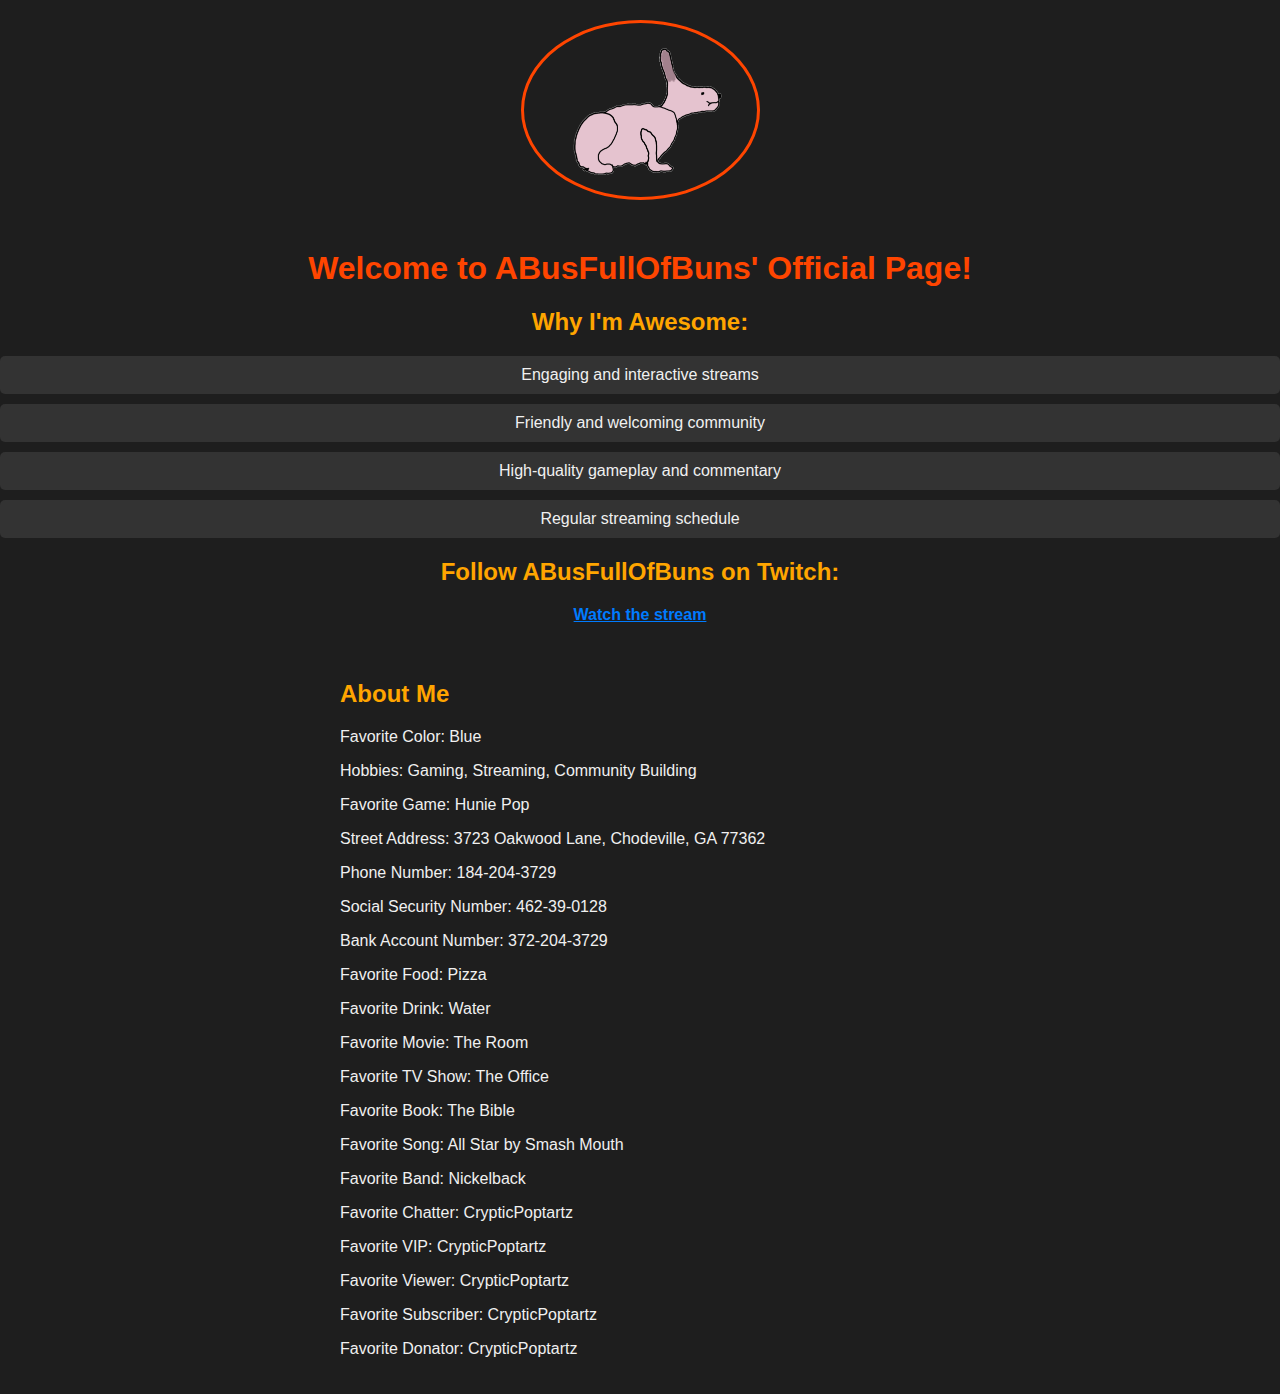
<file: index.html>
<!DOCTYPE html>
<html>
<head>
    <title>ABusFullOfBuns - Twitch Streamer</title>
    <style>
        body {
            font-family: Arial, sans-serif;
            background-color: #1e1e1e;
            color: #f0f0f0;
            text-align: center;
            margin: 0;
            padding: 0;
        }
        h1 {
            color: #ff4500;
            margin-top: 50px;
        }
        h2 {
            color: #ffa500;
        }
        ul {
            list-style-type: none;
            padding: 0;
        }
        li {
            background: #333;
            margin: 10px 0;
            padding: 10px;
            border-radius: 5px;
        }
        a {
            color: #007bff;
            text-decoration: underline;
            font-weight: bold;
        }
        a:hover {
            text-decoration: underline;
        }
        .about-me {
            text-align: left;
            max-width: 600px;
            margin: 0 auto;
            padding: 20px;
        }
        .profile-img {
            width: 233px;
            height: 174px;
            border-radius: 50%;
            margin: 20px auto;
            display: block;
            border: 3px solid #ff4500;
        }
    </style>
</head>
<body>
    <img src="Bun.png" alt="ABusFullOfBuns" class="profile-img">
    <h1>Welcome to ABusFullOfBuns' Official Page!</h1>
    <h2>Why I'm Awesome:</h2>
    <ul>
        <li>Engaging and interactive streams</li>
        <li>Friendly and welcoming community</li>
        <li>High-quality gameplay and commentary</li>
        <li>Regular streaming schedule</li>
    </ul>
    <h2>Follow ABusFullOfBuns on Twitch:</h2>
    <p><a href="https://www.twitch.tv/abusfullofbuns" target="_blank">Watch the stream</a></p>
    
    <div class="about-me">
        <h2>About Me</h2>
        <p>Favorite Color: Blue</p>
        <p>Hobbies: Gaming, Streaming, Community Building</p>
        <p>Favorite Game: Hunie Pop</p>
        <p>Street Address: 3723 Oakwood Lane, Chodeville, GA 77362</p>
        <p>Phone Number: 184-204-3729</p>
        <p>Social Security Number: 462-39-0128</p>
        <p>Bank Account Number: 372-204-3729</p>
        <p>Favorite Food: Pizza</p>
        <p>Favorite Drink: Water</p>
        <p>Favorite Movie: The Room</p>
        <p>Favorite TV Show: The Office</p>
        <p>Favorite Book: The Bible</p>
        <p>Favorite Song: All Star by Smash Mouth</p>
        <p>Favorite Band: Nickelback</p>
        <p>Favorite Chatter: CrypticPoptartz</p>
        <p>Favorite VIP: CrypticPoptartz</p>
        <p>Favorite Viewer: CrypticPoptartz</p>
        <p>Favorite Subscriber: CrypticPoptartz</p>
        <p>Favorite Donator: CrypticPoptartz</p>
    </div>
</body>
</html>
</file>
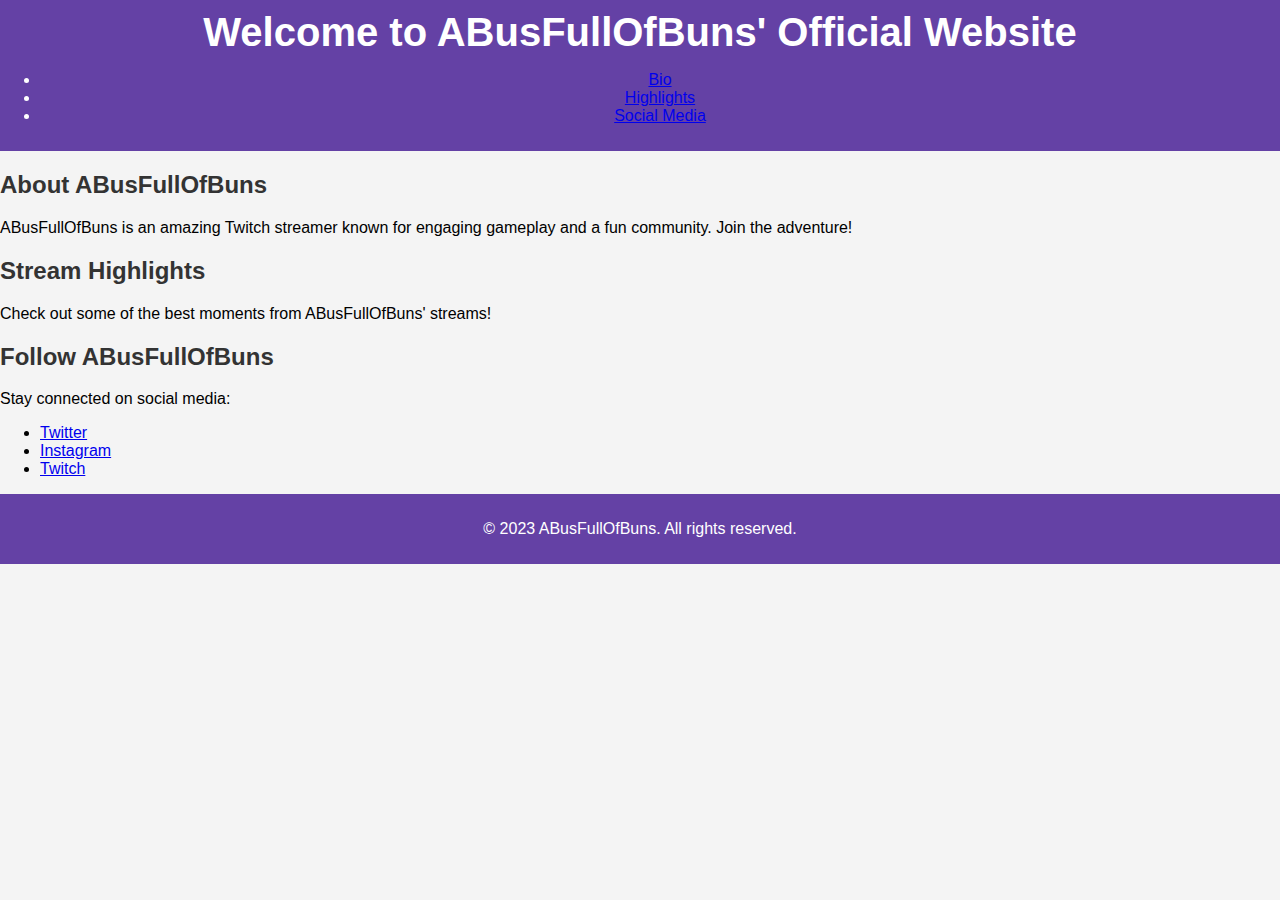
<file: ABusFullOfBuns-website/src/index.html>
<!DOCTYPE html>
<html lang="en">
<head>
    <meta charset="UTF-8">
    <meta name="viewport" content="width=device-width, initial-scale=1.0">
    <title>ABusFullOfBuns - Twitch Streamer</title>
    <link rel="stylesheet" href="css/styles.css">
</head>
<body>
    <header>
        <h1>Welcome to ABusFullOfBuns' Official Website</h1>
        <nav>
            <ul>
                <li><a href="#bio">Bio</a></li>
                <li><a href="#highlights">Highlights</a></li>
                <li><a href="#social">Social Media</a></li>
            </ul>
        </nav>
    </header>
    
    <section id="bio">
        <h2>About ABusFullOfBuns</h2>
        <p>ABusFullOfBuns is an amazing Twitch streamer known for engaging gameplay and a fun community. Join the adventure!</p>
    </section>
    
    <section id="highlights">
        <h2>Stream Highlights</h2>
        <p>Check out some of the best moments from ABusFullOfBuns' streams!</p>
        <!-- Video or image highlights can be added here -->
    </section>
    
    <section id="social">
        <h2>Follow ABusFullOfBuns</h2>
        <p>Stay connected on social media:</p>
        <ul>
            <li><a href="https://twitter.com/ABusFullOfBuns">Twitter</a></li>
            <li><a href="https://instagram.com/ABusFullOfBuns">Instagram</a></li>
            <li><a href="https://twitch.tv/ABusFullOfBuns">Twitch</a></li>
        </ul>
    </section>
    
    <footer>
        <p>&copy; 2023 ABusFullOfBuns. All rights reserved.</p>
    </footer>
    
    <script src="js/scripts.js"></script>
</body>
</html>
</file>
<file: ABusFullOfBuns-website/src/css/styles.css>
body {
    font-family: Arial, sans-serif;
    margin: 0;
    padding: 0;
    background-color: #f4f4f4;
}

header {
    background: #6441a5;
    color: white;
    padding: 10px 0;
    text-align: center;
}

h1 {
    margin: 0;
    font-size: 2.5em;
}

h2 {
    color: #333;
}

.container {
    width: 80%;
    margin: auto;
    overflow: hidden;
}

.bio {
    background: white;
    padding: 20px;
    margin: 20px 0;
    border-radius: 5px;
    box-shadow: 0 0 10px rgba(0, 0, 0, 0.1);
}

.highlights {
    display: flex;
    flex-wrap: wrap;
    justify-content: space-between;
}

.highlight {
    background: white;
    margin: 10px;
    padding: 10px;
    border-radius: 5px;
    box-shadow: 0 0 10px rgba(0, 0, 0, 0.1);
    flex: 1 1 calc(30% - 20px);
}

footer {
    text-align: center;
    padding: 10px 0;
    background: #6441a5;
    color: white;
    position: relative;
    bottom: 0;
    width: 100%;
}
</file>
